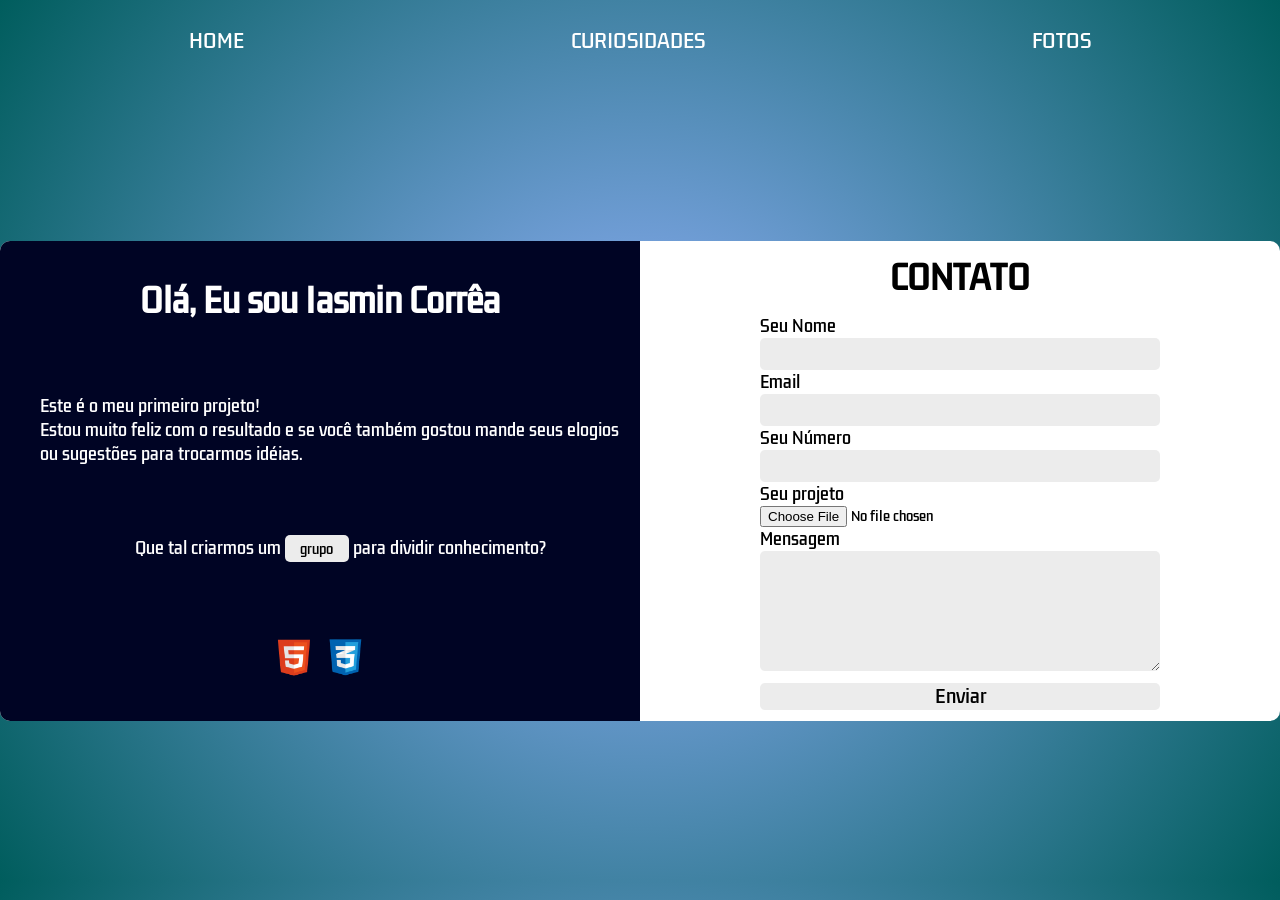
<file: contato.html>
<!DOCTYPE html>
<html lang="pt-BR">
    <head>
        <meta charset="UTF-8">
        <meta http-equiv="X-UA-Compatible" content="IE=edge">
        <meta name="viewport" content="width=device-width, initial-scale=1.0">
        <title>Contato</title>
        <link rel="shortcut icon" href="./midia/my_icon.png?v=1 " type="image/png">
        <link rel="stylesheet" href="./style-contato.css">
    </head>
    <body>
        <header>
            <nav>
                <ul>
                    <a href="./index.html"> <li>HOME</li></a>
                    <a href="./curiosidades.html"><li>CURIOSIDADES</li></a>
                    <a href="./fotos.html"><li>FOTOS</li></a>                   
                </ul>
            </nav>
        </header>
        <main>
            
                <div class="container">
            <div class="content">
                <h1 id="content">Olá, Eu sou Iasmin Corrêa</h1>
                <p>
                    Este é o meu primeiro projeto!<br>
                    Estou muito feliz com o resultado e se você também gostou mande seus elogios ou sugestões para trocarmos idéias.
                </p>
                <p>
                    Que tal criarmos um <a href="./grupo.html"><button class="grupo" >grupo</button></a>  para dividir conhecimento?
                </p>
                <div class="icones">
                    <img src="./midia/logo.png" width="100px"/>
                </div>
            </div>
            <div class="content-2">
                <h1 id="content-2">CONTATO</h1>
                <form target="_blank" action="https://formsubmit.co/csilvaiasmin@gmail.com" method="POST">
                    <label for="text">Seu Nome</label>
                    <input style="display: flex" id="text" type="text" name="nome" />

                    <label for="email">Email</label>
                    <input style="display: flex;" id="email" type="email" name="email"  />

                    <label for="number">Seu Número</label>
                    <input style="display: block" id="number" type="number" name="número" />

                    <label  type="file" >Seu projeto</label>
                    <input style="display :block" type="file" name="projeto" id="file" />

                    <label for="textarea">Mensagem</label>
                    <textarea style="display: block" id="textarea" name="mensagem" rows="6"></textarea>
                    <button class="button">Enviar</button>
                </div>
            </div>
        </div>
            
            
        </main>
        
    </body>
</html>
</file>
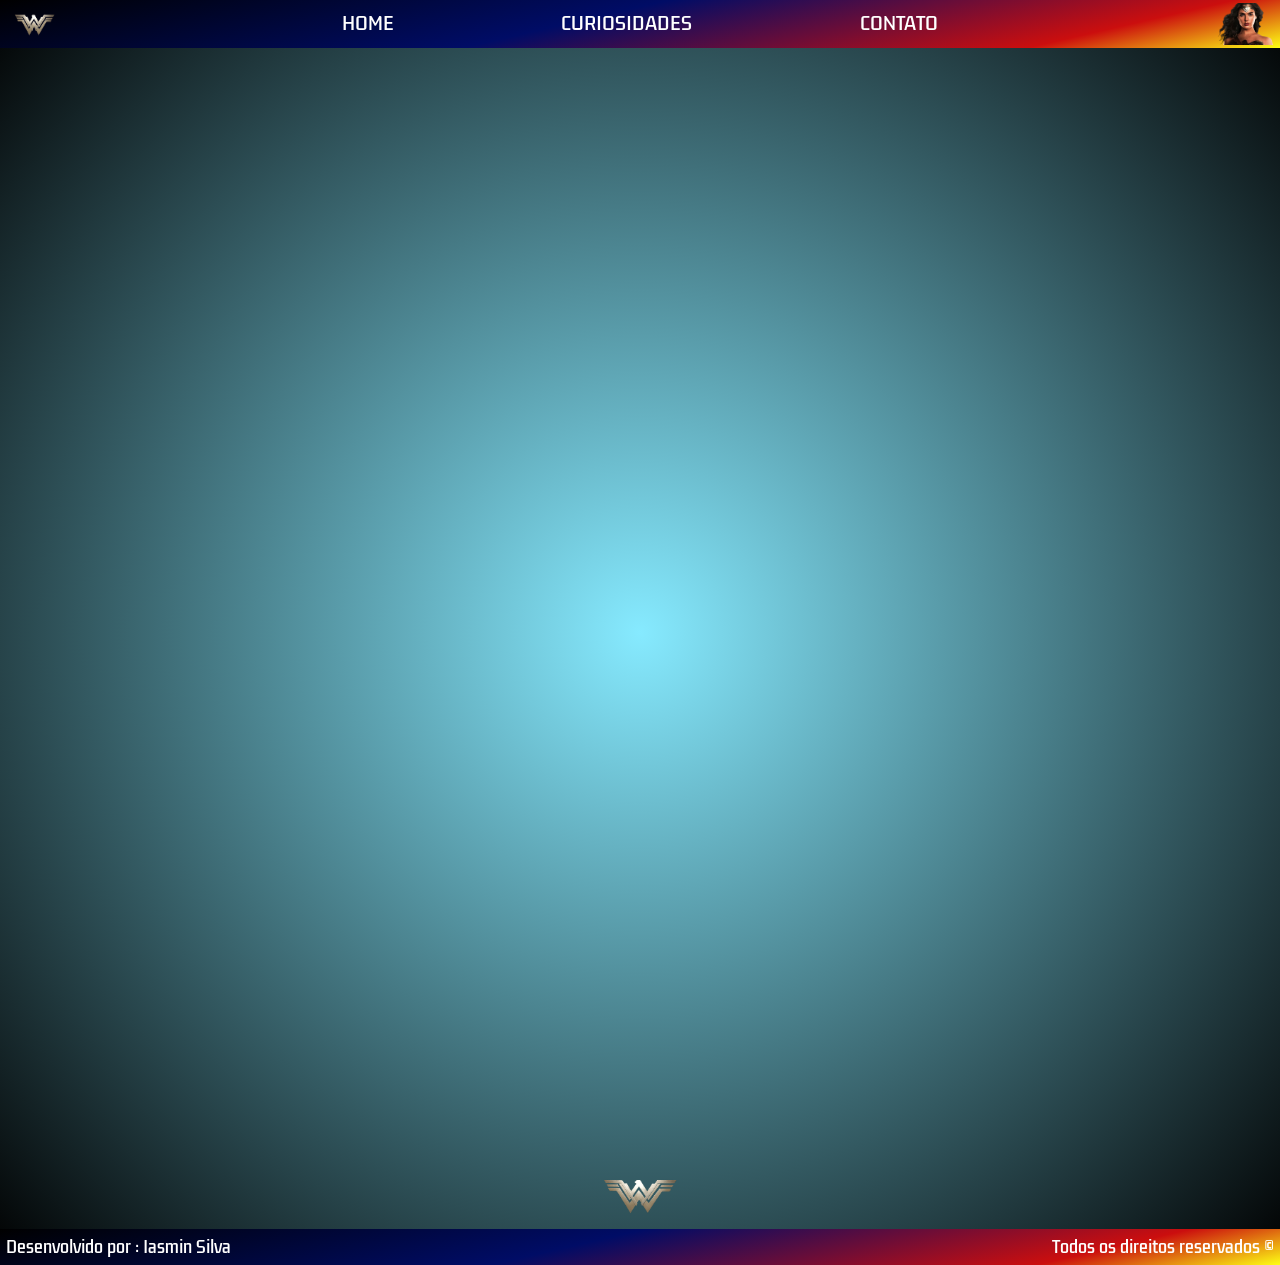
<file: fotos.html>
<!DOCTYPE html>
<html lang="pt-BR">
    <head>
        <meta charset="UTF-8">
        <meta http-equiv="X-UA-Compatible" content="IE=edge">
        <meta name="viewport" content="width=device-width, initial-scale=1.0">
        <title>Galeria</title>
        <link rel="shortcut icon" href="./midia/my_icon.png?v=1 " type="image/png">
        <link rel="stylesheet" href="./style-fotos.css">
    </head>
    <body>
        <header>
            <img id="logo-01" src="./midia/logo-01.png" width="5%"/>
            <nav>
                <ul>
                    <a href="./index.html"><li>HOME</li></a>
                    <a href="./curiosidades.html"><li>CURIOSIDADES</li></a>
                    <a href="./contato.html"><li>CONTATO</li></a>               
                </ul>
            </nav>
            <img id="logo-02" src="./midia/logo-02.png" width="5%"/>
        </header>
            <div class="actor-cards">
                <div class="cards">
                    <div class="card foto1"></div>
                    <div class="card foto2"></div>
                    <div class="card foto3"></div>
                    <div class="card foto4"></div>
                    <div class="card foto5"></div>
                    <div class="card foto6"></div>
                    <div class="card foto7"></div>
                    <div class="card foto8"></div>
                    <div class="card foto9"></div>
                    <div class="card foto10"></div>
                    <div class="card foto11"></div>
                    <div class="card foto12"></div>
                </div>
            </div>           
            <div class="logo">
                <img id="logo-03"src="./midia/logo-01.png" width="9%"/>
            </div>
        <footer>
            <span>Desenvolvido por : Iasmin Silva</span>
            <span>Todos os direitos reservados ©</span>      
        </footer>
    </body>
</html>
</file>
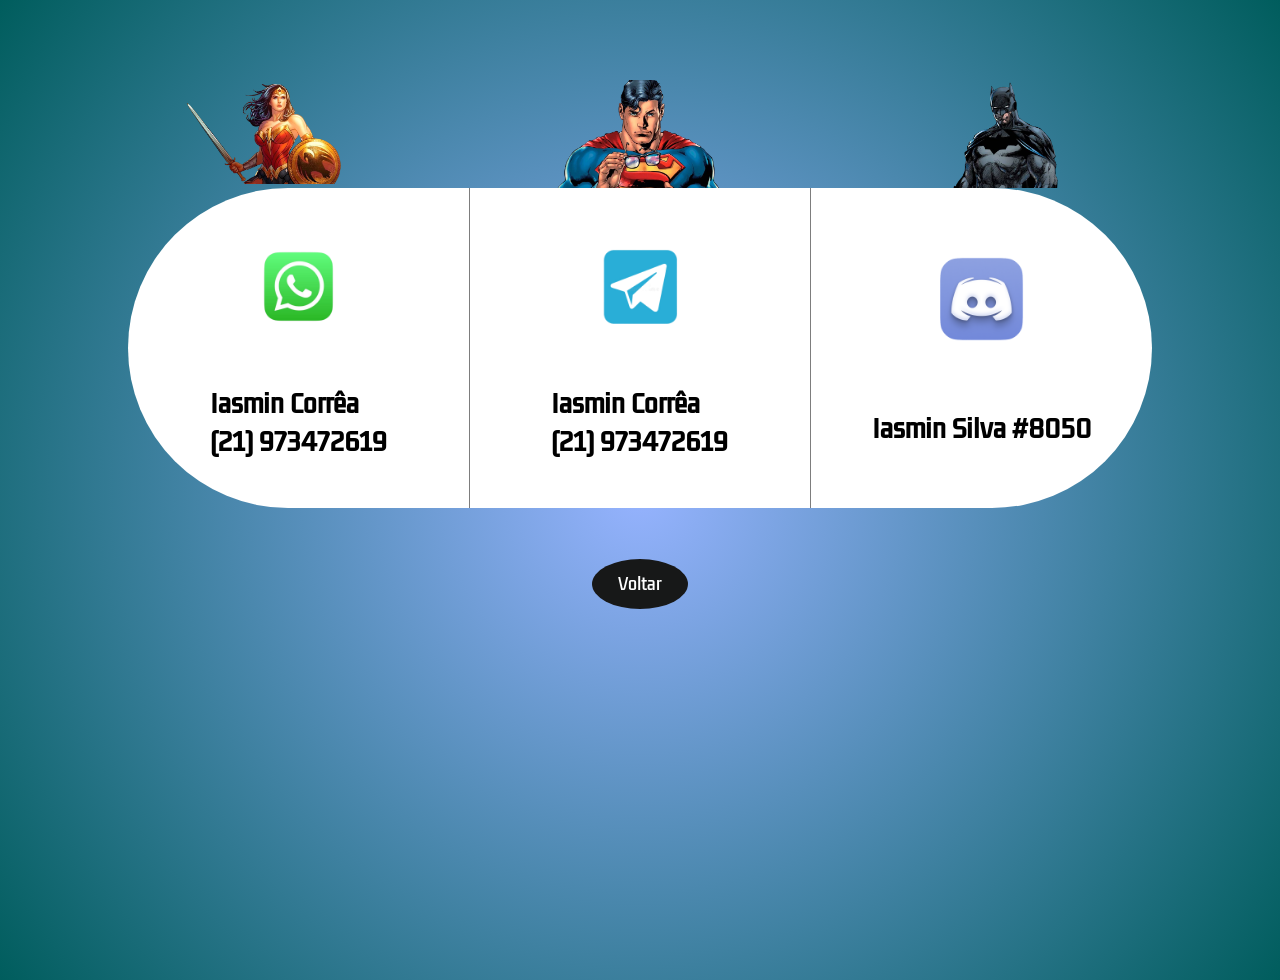
<file: grupo.html>
<!DOCTYPE html>
<html lang="pt-BR">
    <head>
        <meta charset="UTF-8">
        <meta http-equiv="X-UA-Compatible" content="IE=edge">
        <meta name="viewport" content="width=device-width, initial-scale=1.0">
        <title>Contato</title>
        <link rel="shortcut icon" href="midia/my_icon.png?v=1" type="image/png">
        <link rel="stylesheet" href="./style-grupo.css">
    </head>
    <body>
        <main>
            
            <section class="img-1">
                <img id="img-1" src="midia/img-1.png" width="15%" />  
                <img id="img-2" src="./midia/img-2.png" width="15%"/>
                <img id="img-3" src="./midia/img-3.png" width="15%"/>
            </section>
            <section class="conteudo">
                <div class="container">
                <div class="item-1">
                        <img id="logo-whats" src="./midia/logo-whatsapp.png" width="30%"/>
                        <h1>Iasmin Corrêa <br>(21) 973472619</h1>
                </div>
                <div class="linha "></div>
                <div class="item-2">
                    <img id="logo-tele" src="./midia/logo-telegram.png" width="30%"/>
                    <h1>Iasmin Corrêa<br>(21) 973472619</h1>
                </div>
                <div class="linha "></div>
                <div class="item-3">
                    <img id="logo-cord" src="./midia/logo-discord.png" width="30%"/>
                        <h1>Iasmin Silva #8050</h1>
                </div>
            </section>
            <div class="voltar">
                    <a href="contato.html">Voltar</a>
            </div>
            
        </main>
    </body>
</html>
</file>
<file: style-contato.css>
@import url('https://fonts.googleapis.com/css2?family=Kdam+Thmor+Pro&display=swap');
* {
    margin: 0;
    padding: 0;
    text-decoration: none;
    list-style: none;
    font-family: 'Kdam Thmor Pro', sans-serif;
}
body {
    background: rgb(150,179,255);
    background: radial-gradient(circle, rgba(150,179,255,1) 0%, rgba(0,93,93,1) 100%);
}
header{
    height:auto;
    padding: 2%;
}
ul {
    display: flex;
    justify-content: space-around;
    width: 100%; 
}
li {
    display: flex;
    align-items: center;
    color: white;
    cursor: pointer;
    font-size: 1.2rem;
    transition: .5s;
}
li:hover {
    color: black;
}
main{
    width: 100%;
    height: 50rem;
    display: flex;
    justify-content: center;
    align-items: center;
}
.container {
    background-color: white;
    width: 80rem;
    height: 30rem;
    border-radius: 10px;
    display: flex;
}
.content {
    background-color: #000424;
    width: 50%;
    height: auto;
    border-radius: 10px 0  0 10px;
    color: white;
    display: flex;
    flex-direction: column;
    align-items: center;
    justify-content: space-around
}
p {
    margin-left: 40px;
}
.content-2 {
    width: 50%;
    height: auto;
    display: flex;
    flex-direction: column;
    align-items: center;
    justify-content: space-evenly;
}
#text, #email{
    height: 2rem;
    width: 100%;
    background-color: #ececec;
    border: none;
    border-radius: 5px;
}
#number {
    height: 2rem;
    width: 400px;
    background-color: #ececec;
    border: none;
    border-radius: 5px;
}
#textarea {
    background-color: #ececec;
    border: none;
    border-radius: 5px;
}
.button {
    background-color: #ececec;
    border: none;
    border-radius: 5px;
    margin-top: 0.7rem;
    cursor: pointer;
    font-size: 1.1rem;
    outline: none;
    transition: .5s;
}
.button:hover {
    color:white;
    background-color: #000424;
}
form {
    display: flex;
    flex-direction: column;
}
.grupo {
    width: 4rem;
    height: 1.7rem;
    background-color: #ececec;
    border-radius: 5px;
    border: none;
    cursor: pointer;
    transition: 1s;
}
.grupo:hover {
    background-color: #00aeed;
    color: white;
}
@media (max-width:768px){
    main {
        height: auto;
        padding: 2rem 0;
    }
    .container {
        flex-direction: column;
        width: 90%;
        height: auto;
    }
    .content, .content-2 {
        width: 100%;
        border-radius: 10px 10px 0 0;
        padding: 2rem 0;
    }
    .content-2 {
        border-radius: 0 0 10px 10px
    }
    #text, #email, #number, #textarea {
        width: 100%;
        max-width: 20rem;
    }
    #content, #content-2 {
        font-size: 1.5rem;
        text-align: center;
        padding: 10px;
    }
    p {
        margin: 0 2rem;
        text-align: center;
        font-size: 0.9rem;
    }
    form {
        align-items: start;
        gap: 0.8rem;
    }
    .icones img {
        margin-top: 1.3rem;
    }
    .button{
        width: 100%;
    }
}
</file>
<file: style-fotos.css>
@import url('https://fonts.googleapis.com/css2?family=Kdam+Thmor+Pro&display=swap');
* {
    margin: 0;
    padding: 0;
    text-decoration: none;
    list-style: none;
    font-family: 'Kdam Thmor Pro', sans-serif;
}
header {
    height: auto;
    display: flex;
    justify-content: space-between;
    background: rgb(0,0,0);
    background: linear-gradient(167deg, rgba(0,0,0,1) 0%, rgba(0,12,102,1) 45%, rgba(203,14,14,1) 83%, rgba(254,255,20,1) 100%);
    padding: 0.2%;
}
nav {
    width: 60%;
    display: flex;
    align-items: center;
}
ul {
    display: flex;
    justify-content: space-around;
    width: 100%;
}
li {
    color: white;
    cursor: pointer;
    font-size: 1.1rem;
    transition: .5s;
}
li:hover {
    color: black;
}
body {
    background: rgb(134,234,255);
    background: radial-gradient(circle, rgba(134,234,255,1) 0%, rgba(0,0,0,1) 100%);
}
.actor-cards {
    width: 100%;
    display: flex;
    justify-content: center;
    margin-top: 2rem;
}
.cards {
    width: 90%;
    display: grid;
    grid-template-columns:repeat(3,1fr) ;
    gap: 2rem;
}
.card {
    width: 100%;
    height: 15rem;
    background-size: cover;
    background-position: 50% 20%;
    border-radius: 5px;
}
.foto1 {
    background-image: url('https://www.cinemaescrito.com/wp-content/uploads/2017/06/ww-910x515.jpg');
}
.foto2 {
    background-image: url('https://veja.abril.com.br/wp-content/uploads/2017/06/blogib_mulher-maravilha_feat.jpg');
}
.foto3 {
    background-image: url('http://conteudo.imguol.com.br/c/entretenimento/0f/2017/06/15/gal-gadot-com-sua-godkiller-escondida-em-mulher-maravilha-1497573246914_v2_1499x1000.jpg');
}
.foto4 {
    background-image: url('https://ingresso-a.akamaihd.net/b2b/production/uploads/article/image/1752/mulher-maravilha-3-sera-lancado-entenda-as-ultimas-noticias-04d198d47b702b.jpg');
}
.foto5 {
    background-image: url('https://veja.abril.com.br/wp-content/uploads/2017/05/gal-gadot-mulher-maravilha-20151123-030.jpg');
}
.foto6 {
    background-image: url('https://jornadageek.ig.com.br/wp-content/uploads/2020/08/Imagem-do-filme-Mulher-Maravilha-1984.jpg');
}
.foto7 {
    background-image: url('https://cdn.ome.lt/yC-Pg5IDy99ZiqsL1pCtpMqNeyY=/fit-in/837x500/smart/uploads/conteudo/fotos/ssss.jpg');
}
.foto8 {
    background-image: url('https://observatoriodocinema.uol.com.br/wp-content/uploads/2016/12/ww.jpg');
}
.foto9 {
    background-image: url('https://3.bp.blogspot.com/-sHwuRefaEBA/WWTYC-ihwiI/AAAAAAAAEhE/TEzNBC6JrmknCzUMauEmkOWtdIKKMc9sACLcBGAs/s1600/001.png');
}
.foto10 {
    background-image: url('https://i0.wp.com/heroisx.com/wp-content/uploads/2017/06/Mulher-Maravilha-Gal-Gadot-matadora-de-deuses.jpg?resize=640%2C320');
}
.foto11 {
    background-image: url('https://conteudo.imguol.com.br/c/entretenimento/79/2017/06/07/gal-gadot-em-cena-de-mulher-maravilha-1496851000925_v2_450x337.jpg');
}
.foto12 {
    background-image: url('https://quintacapa.com.br/wp-content/uploads/2021/01/Amazonas_DC_destaque_quinta_capa.png');
}
footer {
    background: rgb(0,0,0);
    background: linear-gradient(167deg, rgba(0,0,0,1) 0%, rgba(0,12,102,1) 45%, rgba(203,14,14,1) 83%, rgba(254,255,20,1) 100%);
    color: white;
    display: flex;
    justify-content: space-between;
    align-items: center;
    font-size: 1rem;
    padding:0.5%;
}
.logo {
    display: flex;
    justify-content: center;
    padding-top: 2%;
}
@media (max-width: 768px) {
    nav {
        width: 100%;
        justify-content: space-between;
    }
    #logo-01, #logo-02{
        display: none;
    }
    li{
        font-size: 0.8rem;
    }
    .cards{
        display: grid;
        grid-template-columns: repeat(2,1fr);
        gap: 1rem;
    }
    footer{
        font-size: 0.5rem;
    }
    #logo-03{
        width: 12%;
        margin-top: 10%;
    }
}
</file>
<file: style-grupo.css>
@import url('https://fonts.googleapis.com/css2?family=Kdam+Thmor+Pro&display=swap');
* {
    margin: 0;
    padding: 0;
    text-decoration: none;
    font-family: 'Kdam Thmor Pro', sans-serif;
}
body {
    width: 100vw;
    height: 100vh;
    overflow: hidden;
    background: rgb(150,179,255);
    background: radial-gradient(circle, rgba(150,179,255,1) 0%, rgba(0,93,93,1) 100%);
}
.voltar{
    width: 100%;
    height: auto;
    margin-top: 4%;
    display: flex;
    justify-content: center;
    align-items: center;
}
.conteudo{
    margin: 0;
    
}
a{
    background-color: rgb(23, 24, 24);
    color: #fff;
    padding: 1% 2% ;
    border-radius: 100%;
    transition: .8s;
}
a:hover{
    background-color: #e9e9e9;
    color: rgb(131, 1, 1);
}
section {
    height: auto;
    display: flex;
    justify-content: center;
    align-items: center;
    margin-top: 5rem;
}
.container {
    display: flex;
    justify-content: space-evenly;
    width: 80%;
    height: 20rem;
    background-color:white;
    border-radius: 30rem;
}
.item-1 {
    width: 30rem;
    display: flex;
    flex-direction: column;
    align-items: center;
    justify-content: space-evenly;
}
.item-2 {
    width: 30rem;
    display: flex;
    flex-direction: column;
    align-items: center;
    justify-content: space-evenly;
}
.item-3 {
    width: 30rem;
    display: flex;
    flex-direction: column;
    align-items: center;
    justify-content: space-evenly;
}
.linha {
    width: 1px;
    height: auto;
    background-color: #7d7d7d;
}
h1 {
    display: flex;
    flex-direction: column;
    justify-content: center;
}
.img-1{
    width: 100%;
    height: auto;
    display: flex;
    justify-content: space-evenly;
}
@media screen and (max-width: 768px) {
    body {
        overflow-y: auto;
        height: auto;
    }
    .container {
        flex-direction: column;
        height: auto;
        width: 90%;
        border-radius: 2rem;
        padding: 2rem 0;
    }
    .item-1, .item-2, .item-3 {
        width: 100%;
        margin: 1.5rem 0;
    }
    .linha {
        width: 80%;             
        height: 1px;            
        margin: 0 auto;
    }
    h1 {
        font-size: 1.2rem;  
        text-align: center;
    }
    .img-1 img {
        width: 25%;
    }
    .voltar {
        margin-bottom: 2rem;
    }
}
</file>
